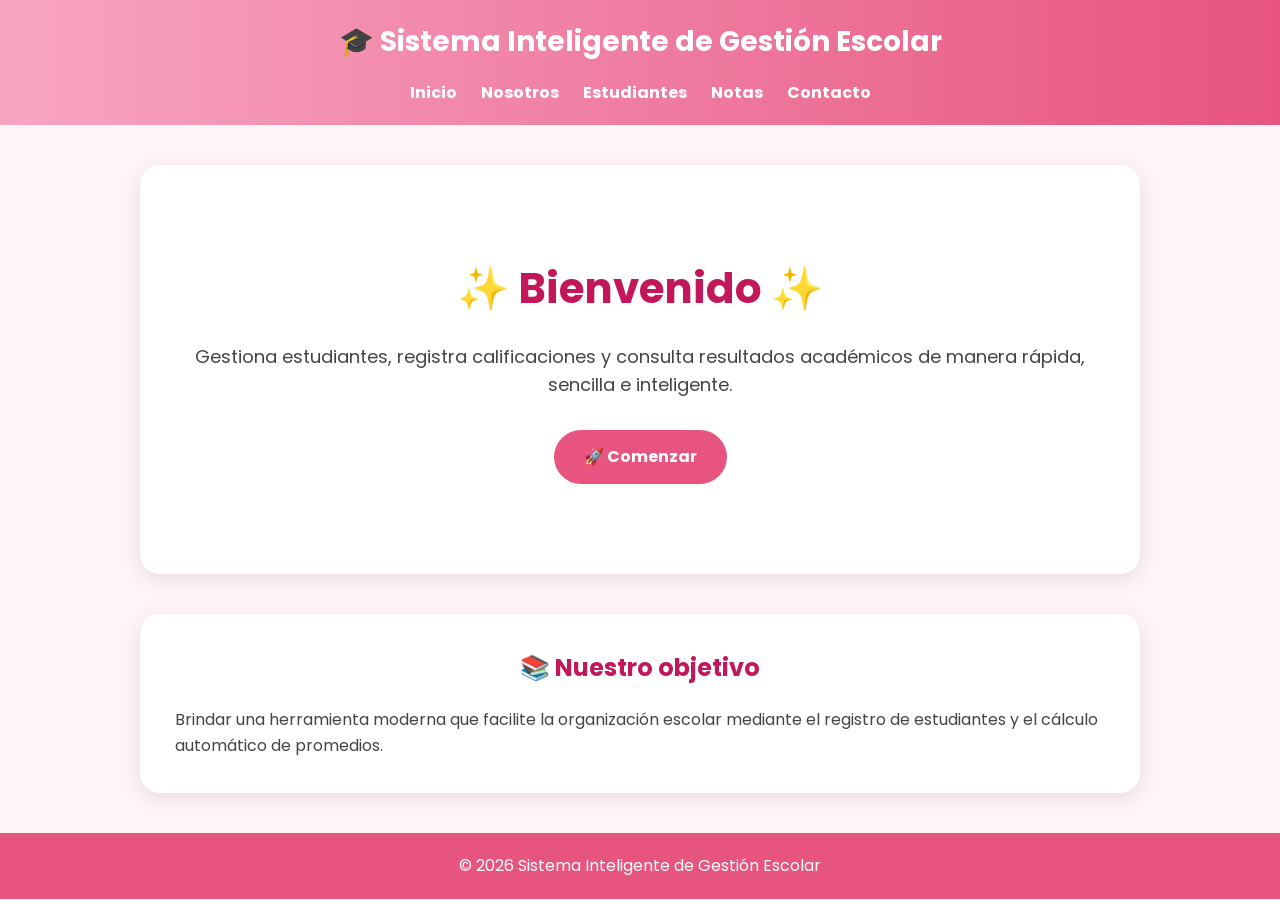
<file: index.html>
<!DOCTYPE html>
<html lang="es">
<head>
<meta charset="UTF-8">
<meta name="viewport" content="width=device-width, initial-scale=1.0">

<title>Sistema Inteligente de Gestión Escolar</title>

<link rel="stylesheet" href="style.css">

<link href="https://fonts.googleapis.com/css2?family=Poppins:wght@300;400;600;700&display=swap" rel="stylesheet">

</head>

<body>

<header>

<h1>🎓 Sistema Inteligente de Gestión Escolar</h1>

<nav>
<a href="index.html">Inicio</a>
<a href="nosotros.html">Nosotros</a>
<a href="estudiantes.html">Estudiantes</a>
<a href="notas.html">Notas</a>
<a href="contacto.html">Contacto</a>
</nav>

</header>


<section class="hero">

<h2>✨ Bienvenido ✨</h2>

<p>
Gestiona estudiantes, registra calificaciones y consulta resultados académicos de manera rápida, sencilla e inteligente.
</p>


<a href="estudiantes.html" class="btn">
🚀 Comenzar
</a>


</section>



<section class="bienvenida">

<h2>📚 Nuestro objetivo</h2>

<p>
Brindar una herramienta moderna que facilite la organización escolar mediante el registro de estudiantes y el cálculo automático de promedios.
</p>


</section>



<footer>

<p>© 2026 Sistema Inteligente de Gestión Escolar</p>

</footer>


</body>
</html>
</file>
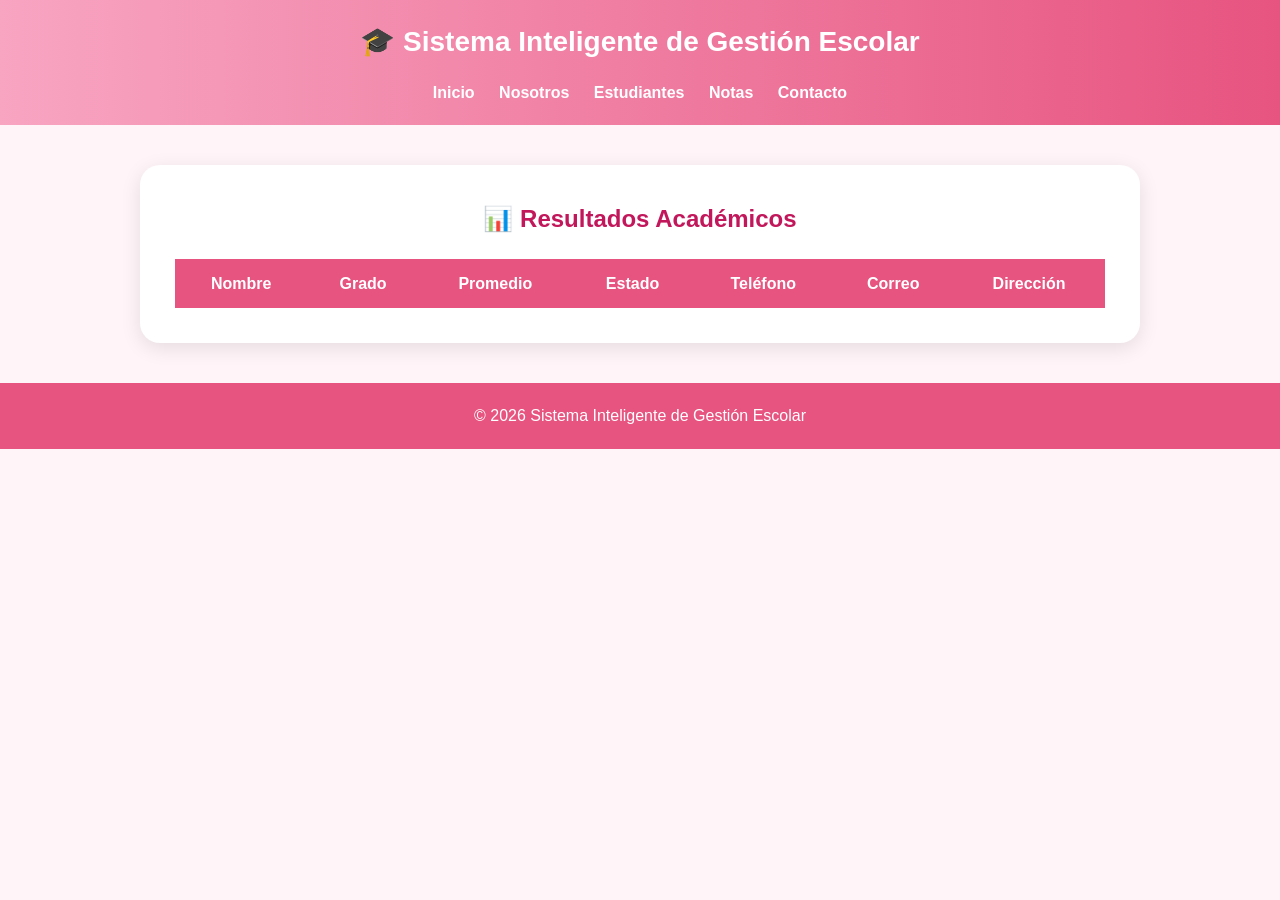
<file: contacto.html>
<!DOCTYPE html>
<html lang="es">

<head>

<meta charset="UTF-8">
<meta name="viewport" content="width=device-width, initial-scale=1.0">

<title>Notas - Sistema Escolar</title>

<link rel="stylesheet" href="style.css">

</head>


<body>


<header>

<h1>🎓 Sistema Inteligente de Gestión Escolar</h1>


<nav>

<a href="index.html">Inicio</a>
<a href="nosotros.html">Nosotros</a>
<a href="estudiantes.html">Estudiantes</a>
<a href="notas.html">Notas</a>
<a href="contacto.html">Contacto</a>

</nav>

</header>



<section>


<h2>📊 Resultados Académicos</h2>



<table id="tabla">


<thead>

<tr>

<th>Nombre</th>
<th>Grado</th>
<th>Promedio</th>
<th>Estado</th>
<th>Teléfono</th>
<th>Correo</th>
<th>Dirección</th>

</tr>

</thead>



<tbody>

</tbody>


</table>



</section>




<footer>

<p>© 2026 Sistema Inteligente de Gestión Escolar</p>

</footer>



<script src="script.js"></script>


</body>

</html>
</file>
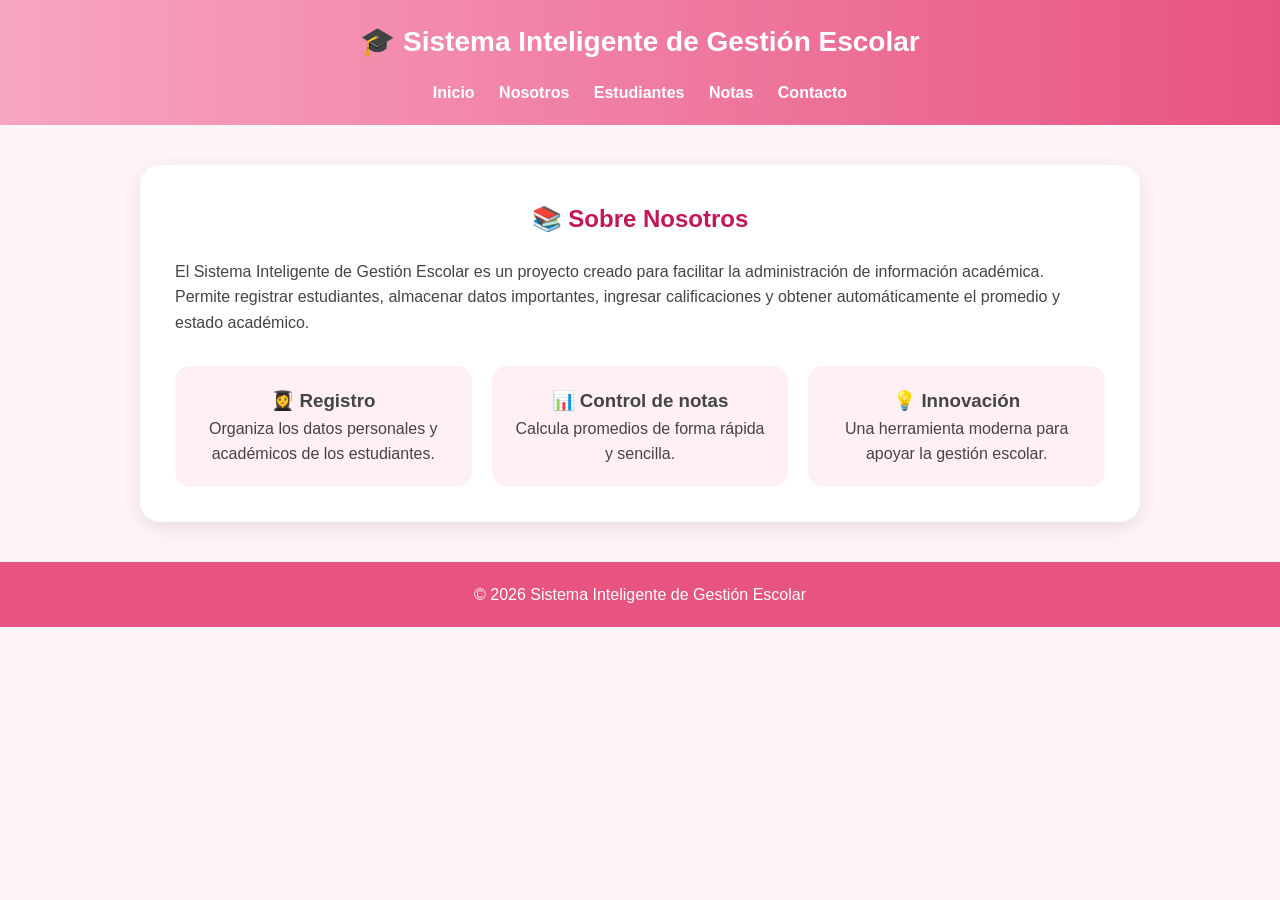
<file: nosotros.html>
<!DOCTYPE html>
<html lang="es">

<head>

<meta charset="UTF-8">
<meta name="viewport" content="width=device-width, initial-scale=1.0">

<title>Nosotros - Sistema Escolar</title>

<link rel="stylesheet" href="style.css">

</head>


<body>


<header>

<h1>🎓 Sistema Inteligente de Gestión Escolar</h1>


<nav>

<a href="index.html">Inicio</a>
<a href="nosotros.html">Nosotros</a>
<a href="estudiantes.html">Estudiantes</a>
<a href="notas.html">Notas</a>
<a href="contacto.html">Contacto</a>

</nav>

</header>



<section>

<h2>📚 Sobre Nosotros</h2>


<p>
El Sistema Inteligente de Gestión Escolar es un proyecto creado para facilitar la administración de información académica.
</p>


<p>
Permite registrar estudiantes, almacenar datos importantes, ingresar calificaciones y obtener automáticamente el promedio y estado académico.
</p>



<div class="cards">


<div>

<h3>👩‍🎓 Registro</h3>

<p>
Organiza los datos personales y académicos de los estudiantes.
</p>

</div>



<div>

<h3>📊 Control de notas</h3>

<p>
Calcula promedios de forma rápida y sencilla.
</p>

</div>



<div>

<h3>💡 Innovación</h3>

<p>
Una herramienta moderna para apoyar la gestión escolar.
</p>

</div>


</div>


</section>




<footer>

<p>© 2026 Sistema Inteligente de Gestión Escolar</p>

</footer>



</body>

</html>
</file>
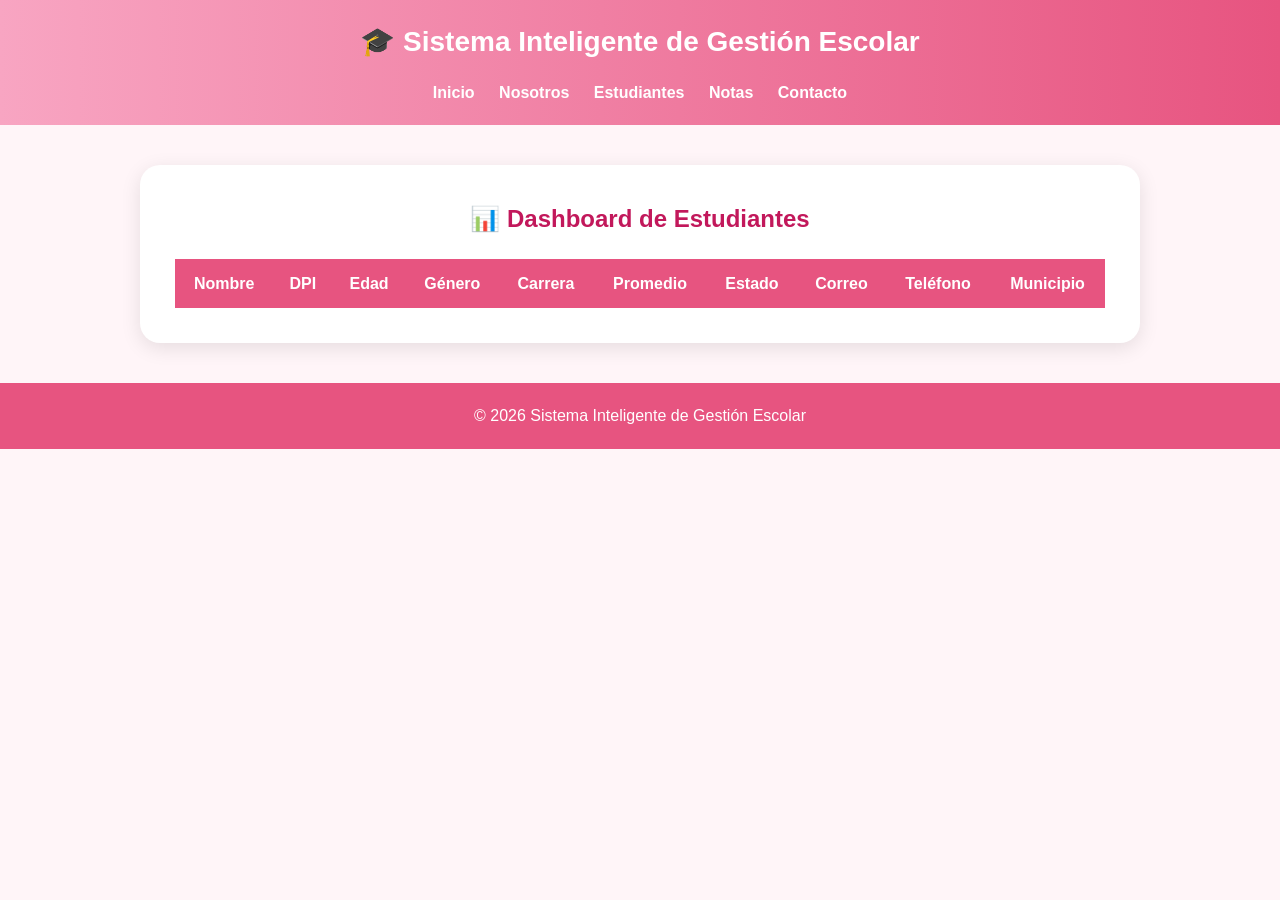
<file: notas.html>
<!DOCTYPE html>
<html lang="es">

<head>

<meta charset="UTF-8">
<meta name="viewport" content="width=device-width, initial-scale=1.0">

<title>Dashboard de Estudiantes</title>

<link rel="stylesheet" href="style.css">

</head>


<body>


<header>

<h1>🎓 Sistema Inteligente de Gestión Escolar</h1>


<nav>

<a href="index.html">Inicio</a>
<a href="nosotros.html">Nosotros</a>
<a href="estudiantes.html">Estudiantes</a>
<a href="notas.html">Notas</a>
<a href="contacto.html">Contacto</a>

</nav>


</header>



<section>


<h2>📊 Dashboard de Estudiantes</h2>



<table>


<thead>


<tr>

<th>Nombre</th>

<th>DPI</th>

<th>Edad</th>

<th>Género</th>

<th>Carrera</th>

<th>Promedio</th>

<th>Estado</th>

<th>Correo</th>

<th>Teléfono</th>

<th>Municipio</th>

</tr>


</thead>



<tbody id="tablaDatos">


</tbody>



</table>


</section>




<footer>

<p>
© 2026 Sistema Inteligente de Gestión Escolar
</p>

</footer>




<script src="script.js"></script>


</body>

</html>
</file>
<file: style.css>
*{
margin:0;
padding:0;
box-sizing:border-box;
font-family:'Poppins',sans-serif;
}

body{
background:#FFF5F8;
color:#444;
line-height:1.6;
}


header{
background:linear-gradient(90deg,#F8A5C2,#E75480);
padding:20px;
text-align:center;
color:white;
position:sticky;
top:0;
z-index:10;
}


header h1{
font-size:28px;
}


nav{
margin-top:15px;
}


nav a{
color:white;
text-decoration:none;
margin:0 10px;
font-weight:bold;
transition:.3s;
}


nav a:hover{
color:#FFE4EC;
}



section{
width:90%;
max-width:1000px;
margin:40px auto;
background:white;
padding:35px;
border-radius:20px;
box-shadow:0 5px 20px rgba(0,0,0,.1);
}



.hero{
text-align:center;
padding:90px 20px;
}


.hero h2{
font-size:42px;
color:#C2185B;
margin-bottom:20px;
}


.hero p{
font-size:18px;
margin-bottom:30px;
}



.btn{
display:inline-block;
padding:14px 30px;
background:#E75480;
color:white;
text-decoration:none;
border-radius:30px;
font-weight:bold;
}


.btn:hover{
background:#C2185B;
}



h2{
text-align:center;
color:#C2185B;
margin-bottom:20px;
}



.cards{
display:flex;
gap:20px;
justify-content:center;
margin-top:30px;
}


.cards div{
background:#FFF0F5;
padding:20px;
border-radius:15px;
text-align:center;
flex:1;
}



form{
display:grid;
gap:15px;
}



input{
padding:12px;
border:2px solid #F8A5C2;
border-radius:12px;
font-size:16px;
}



button{
background:#E75480;
color:white;
border:none;
padding:14px;
border-radius:12px;
font-size:16px;
cursor:pointer;
}



button:hover{
background:#C2185B;
}



table{
width:100%;
border-collapse:collapse;
margin-top:20px;
}



th{
background:#E75480;
color:white;
padding:12px;
}



td{
padding:10px;
text-align:center;
border-bottom:1px solid #ddd;
}



footer{
background:#E75480;
color:white;
text-align:center;
padding:20px;
margin-top:40px;
}



@media(max-width:768px){

nav a{
display:block;
margin:10px;
}


.hero h2{
font-size:30px;
}


.cards{
flex-direction:column;
}


section{
width:95%;
overflow-x:auto;
}

}
</file>
